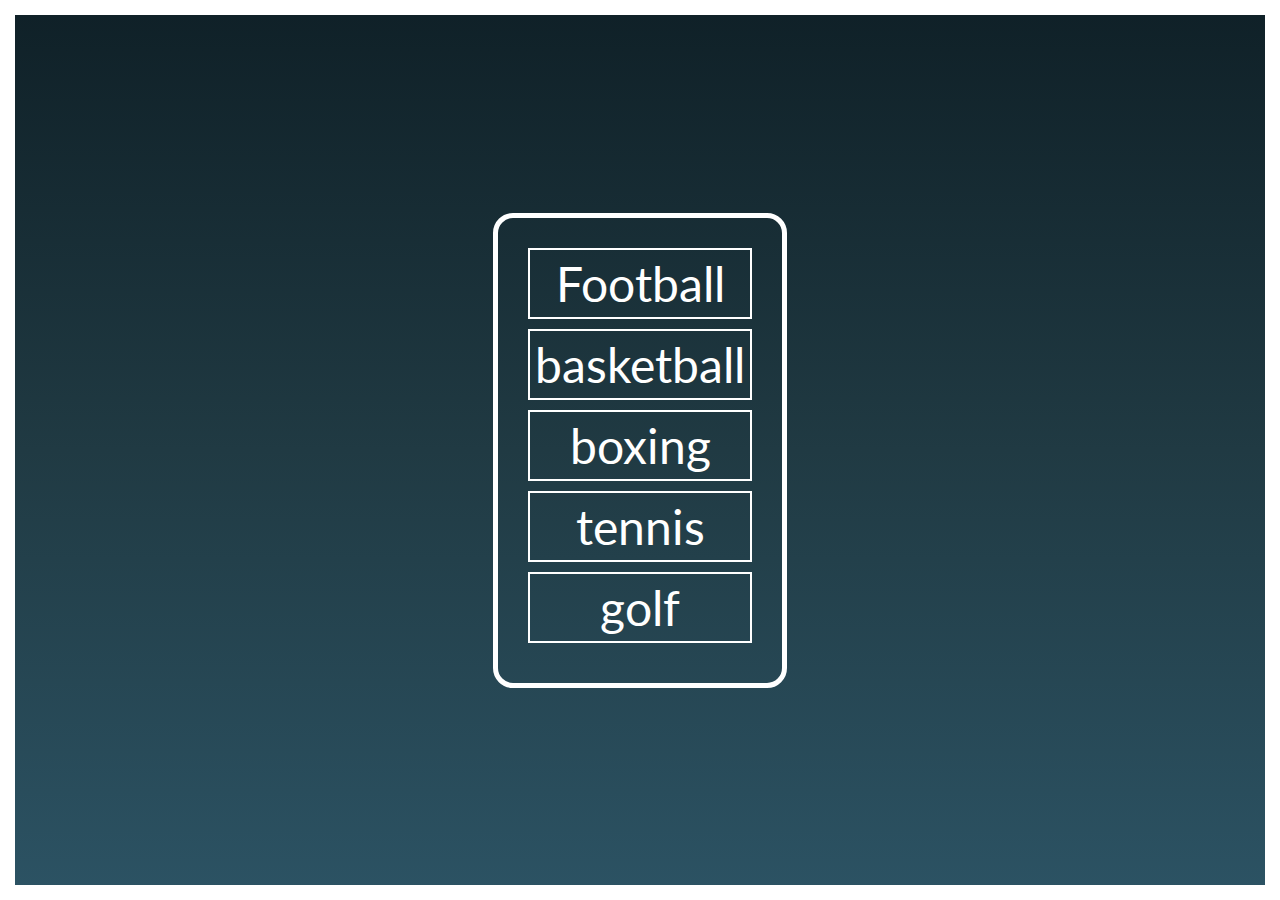
<file: DomManipulation/index.html>
<!DOCTYPE html>
<html lang="en">

<head>
    <meta charset="UTF-8">
    <meta http-equiv="X-UA-Compatible" content="IE=edge">
    <meta name="viewport" content="width=device-width, initial-scale=1.0">
    <title>Master DOM Manipulation: Part 1</title>
    <style>

        @import url('https://fonts.googleapis.com/css2?family=Lato&display=swap');

        
        *     {
            list-style: none;
            padding: 0;
            margin: 0;
            box-sizing: border-box;
        }

        body {
            background: linear-gradient(
            #0f2027,
            #203a43, 
            #2c5364);
            height: 100vh;
            font-family: 'Lato', sans-serif;
            border: solid 15px #fff;
            display: flex;
            justify-content: center;
            align-items: center;
            font-size: 4rem;

        }
      
      #sports {
          border: solid 5px #fff;
          padding: 30px;
          border-radius: 20px;
          font-size: 3rem;
          text-align: center;
          color: #fff;
      }

      #sports li {
          margin-bottom: 10px;
          border: solid 2px #fff;
          padding: 5px;
          cursor: pointer;

      }

      .div2 {
          border: solid 10px #fff;
          border-radius: 20px;
          font-size: 3.5rem;
          text-align: center;
          padding: 80px;
          color: #fff;

      }
      .div1 {
          border: solid 5px #fff;
          border-radius: 20px;
          font-size: 3.5rem;
          text-align: center;
          padding: 50px;
          color: #fff;
          

      }

      button {
          display: block;
          font-size: 30px;
        background: none;
        border: solid 2px #fff;
        color: #fff;
        border-radius: 10px;
        padding: 10px 30px;
        margin-top: 10px;
      }

     
    </style>
</head>

<body>



        <ul id="sports">
            <li id="football">Football</li>
            <li id="basketball">basketball</li>
            <li id="boxing">boxing</li>
            <li id="tennis">tennis</li>
        <li id="golf">golf</li>
        </ul>


    
 
</body>


<script src="learndom.js"></script>

</html>
</file>
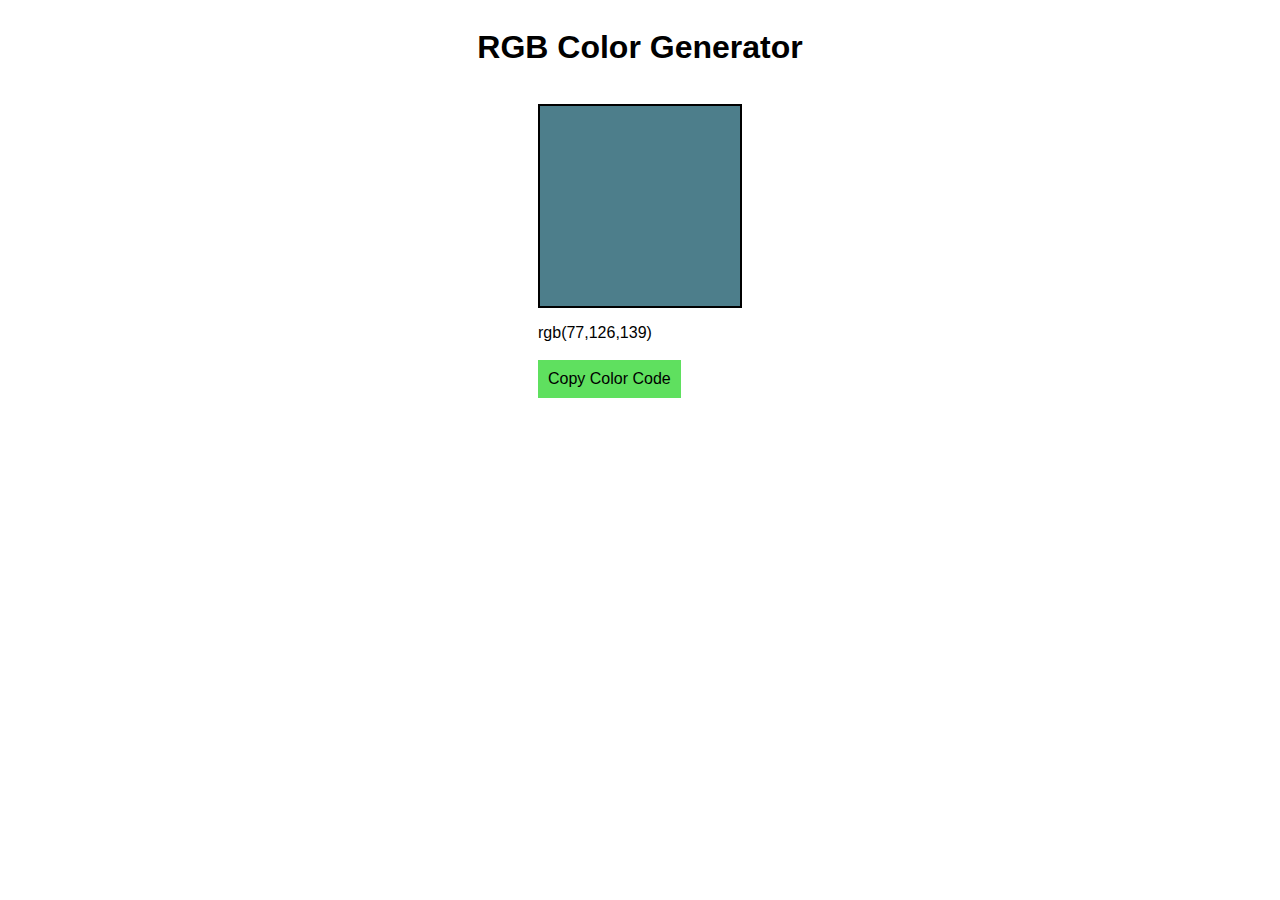
<file: RGB-color/rgb.html>
<!DOCTYPE html>
<html lang="en">
<head>
    <meta charset="UTF-8">
    <meta name="viewport" content="width=device-width, initial-scale=1.0">
    <title>Document</title>
    <link rel="stylesheet" href="style.css">
</head>
<body style="text-align: center">
    <h1>RGB Color Generator</h1>
    <div id="colorBox">
        <p id="colorCode"></p>
        <p id="colorcode"></p>
        <button id ="copyButton">Copy Color Code</button></div>
    <script src="script.js"></script>
</body>
</html>
</file>
<file: RGB-color/style.css>
body{
    display: flex;
    flex-direction: column;

    align-items: center;
    font-family:Arial, Helvetica, sans-serif;

}
#colorBox{
    text-align: justify;
    align-items: center;

}
#colorCode{
    width: 200px;
    height:200px;
    border: 2px solid black;
    margin : 0,auto;

}
#copyButton{
    margin-top: 2px;
    background-color: rgb(95, 224, 95);
    color: black;
    font-size: medium;
    border:none ;
    cursor:pointer;
    padding : 10px 10px;
    

}
#copyButton:hover{
    background-color: green;
    color:rgb(235, 176, 99)
}
</file>
